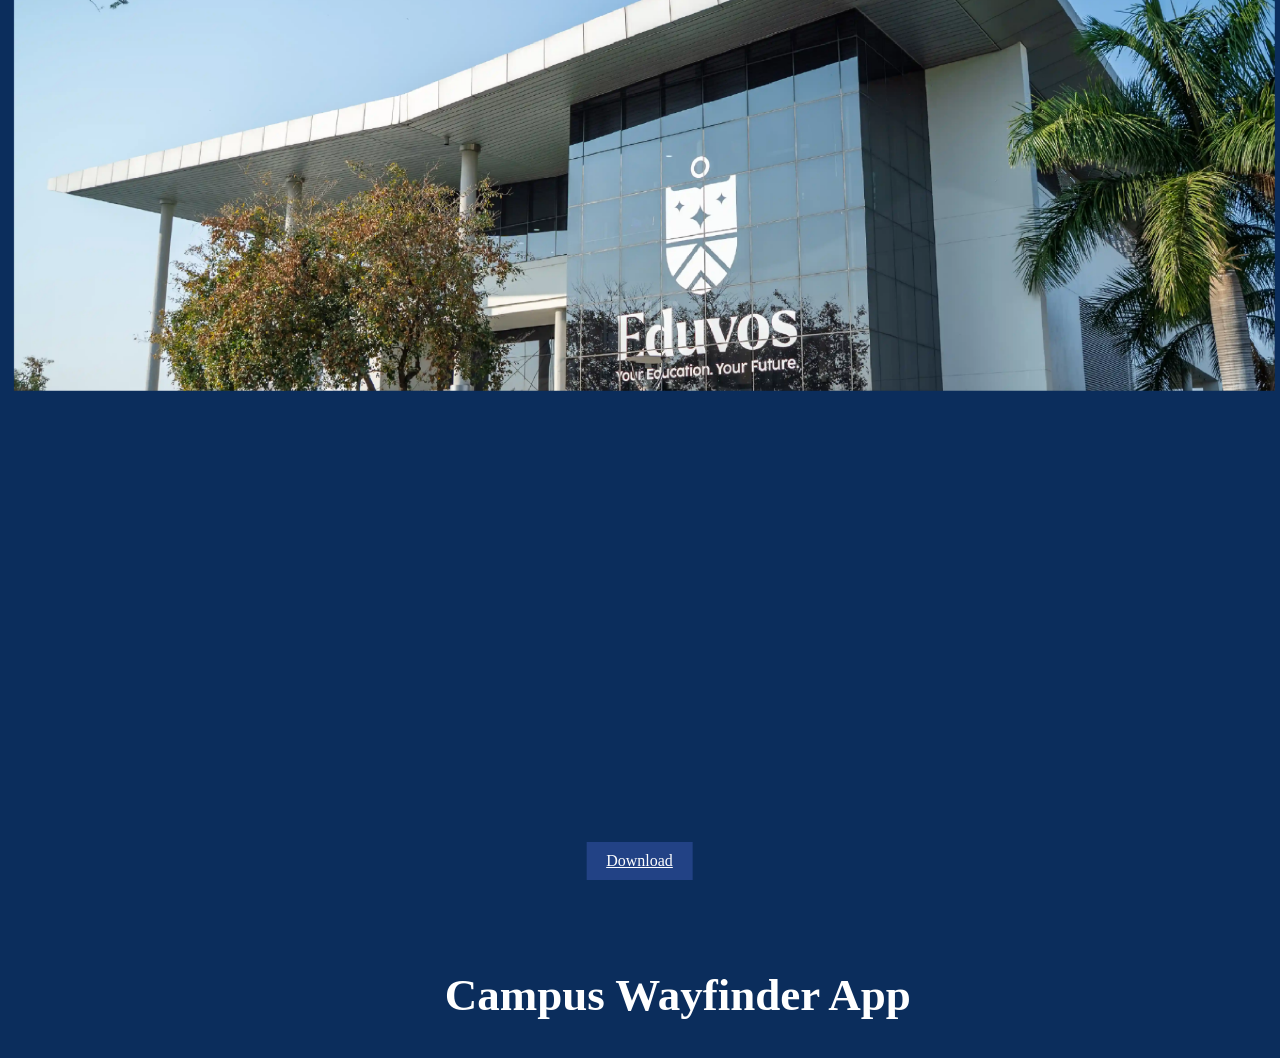
<file: index.html>
<!doctype html>
<html>
<head>
<meta charset="utf-8">
	<link rel="stylesheet"  href="Tester.css">
<title>Eduvos Campus Wayfinder</title>
</head>

<body>
	<div id="img">
		<img src="Unnamed Site 2/Landing Page Image.png" alt="Eduvos Campus" width="1920" height="1080">
</div>
<h2> &nbsp; &nbsp; &nbsp; Campus Wayfinder App</h2>
	<a href="https://www.figma.com/proto/gqVAXySndvmoZmxPSD5sj5/WayfinderApp_Prototype?page-id=0%3A1&node-id=1-363&p=f&viewport=622%2C31%2C0.5&t=gEI4aNzaJxbngm0e-1&scaling=scale-down&content-scaling=fixed" target="_blank" Download>Download
</a>
</body>
</html>
</file>
<file: Tester.css>
@charset "utf-8";
/* CSS Document */
body {
    background-color: #0b2d5c;
	margin-left: 8px;
    margin-right: 0px;
    margin-top: -1px;
    margin-bottom: 0px;
}
h1 {
	text-shadow: 200px;
	position:absolute;
	color:salmon;
	text-emphasis-color: aliceblue;
	align-items: center;
	text-align: center;
	font-size: 80px; 
	font-family: Impact;
	margin-top: 15%;
	margin-left: 10%;
	margin-right: 10%;
	margin-bottom: 15%;
	z-index: 1;
}
h2 {

    font-family: constantia;
    color: white;
    background: none;
	font-size: 45px;
	text-align: center;
    margin-top: 20%;
    z-index: 3;
}

img {
	display: block;
	width: 100%;
	height: auto;
	position: relative;
	z-index: 0;
}
a {
	position: fixed;
	bottom: 20px;
	left: 50%;
	transform: translateX(-50%);
	display: inline-block;
	background-color: #224285;
	color: white;
	padding: 10px 20px;
	border-radius: 5px
	text decoration: none;
	font-weight: bold
	z-index: 10;
}
a:hover {
background-color: #1a3368
}
</file>
